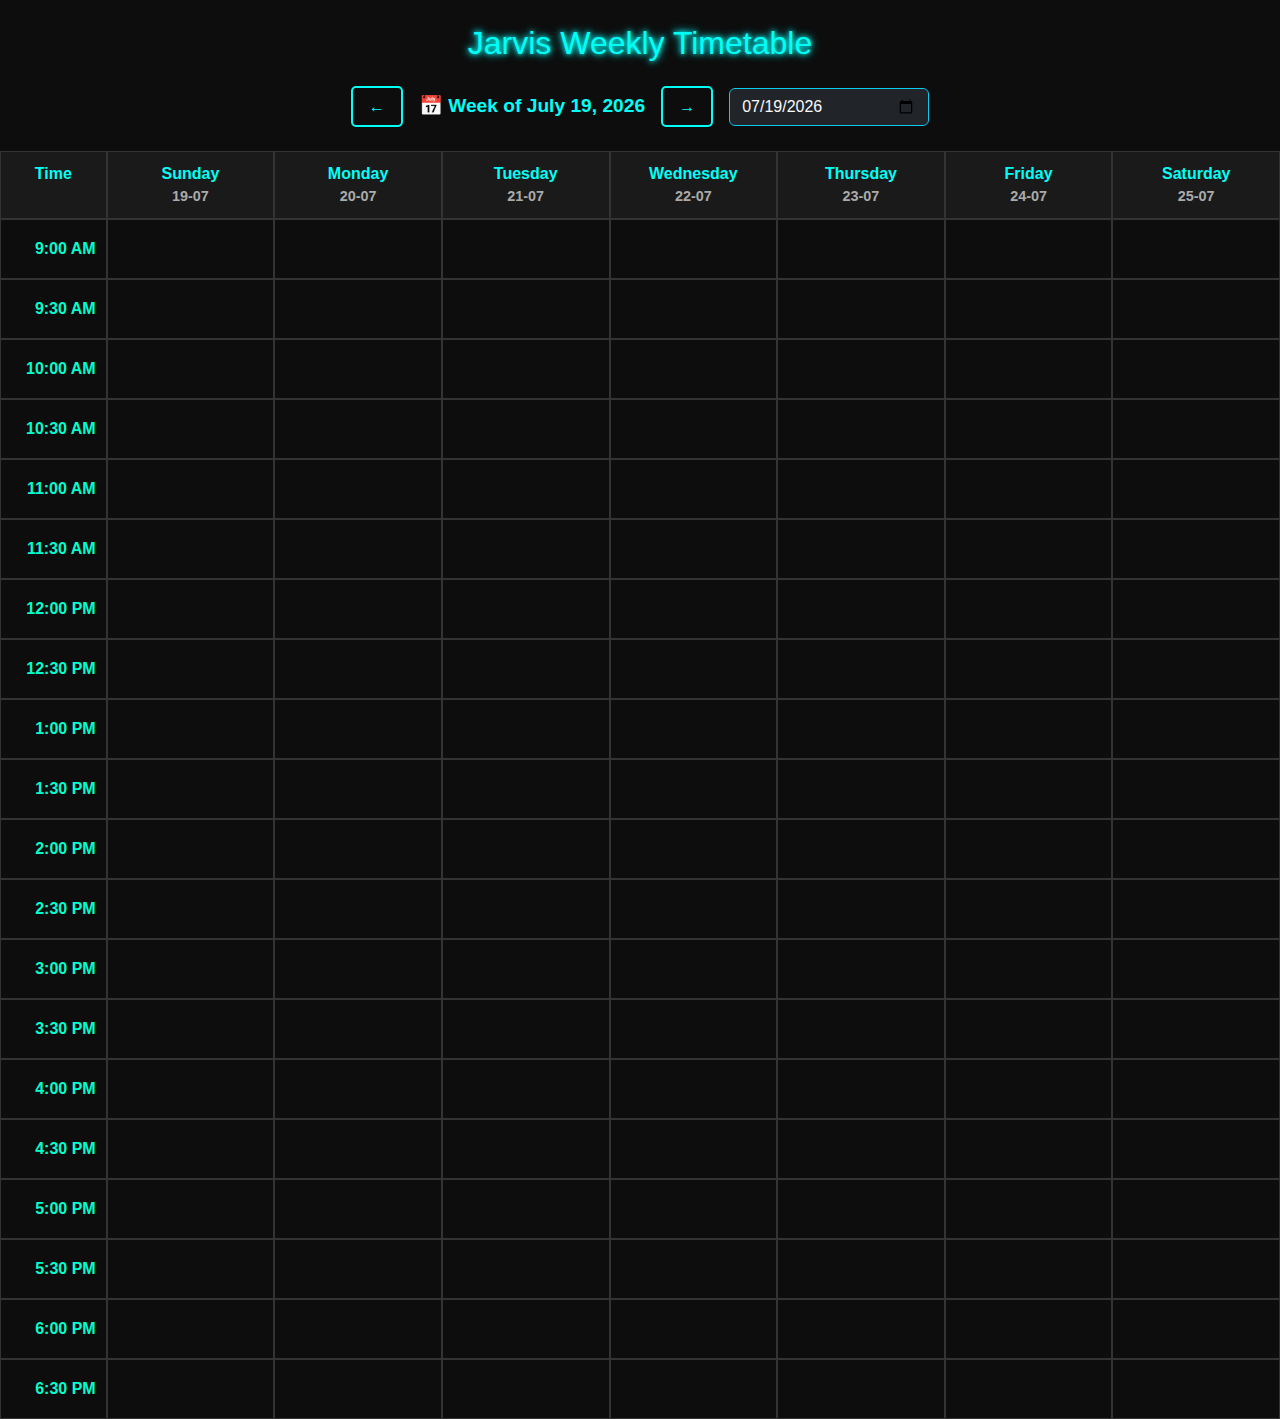
<file: backup/i.html>
<!DOCTYPE html>
<html lang="en">
<head>
  <meta charset="UTF-8">
  <title>Jarvis Timetable</title>
  <link href="https://cdn.jsdelivr.net/npm/bootstrap@5.3.3/dist/css/bootstrap.min.css" rel="stylesheet">
  <style>
    body {
          background-color: #0d0d0d;
          color: #00fff7;
          font-family: 'Segoe UI', sans-serif;
        }

        .label-glow {
          text-shadow: 0 0 5px #00fff7, 0 0 10px #00fff7;
        }

        .custom-week-picker {
          display: flex;
          align-items: center;
          justify-content: center;
          gap: 1rem;
          margin-bottom: 1.5rem;
        }

        .arrow-btn {
          background-color: transparent;
          color: #00fff7;
          border: 2px solid #00fff7;
          border-radius: 5px;
          padding: 0.4rem 1rem;
          font-weight: bold;
          transition: all 0.3s ease;
        }

        .arrow-btn:hover {
          background-color: #00fff7;
          color: #0d0d0d;
        }

        .week-label {
          font-size: 1.2rem;
          font-weight: bold;
        }

        .day-header {
          background-color: #1a1a1a;
          padding: 10px;
          text-align: center;
          border: 1px solid #333;
          font-weight: bold;
          color: #00fff7;
        }

        .date-text {
          font-size: 0.9rem;
          color: #aaa;
          display: block;
        }

        .time-col {
          text-align: right;
          padding-right: 10px;
          color: #00ffcc;
          font-weight: bold;
          border: 1px solid #333;
          height: 60px;
        }

        .time-slot {
          border: 1px solid #333;
          height: 60px;
        }

        .form-control {
          max-width: 200px;
        }
  </style>

</head>
<body>
<div class="container-fluid mt-4">
  <h2 class="text-center label-glow mb-4">Jarvis Weekly Timetable</h2>

  <!-- Week Navigation + Calendar Picker -->
  <div class="custom-week-picker">
    <button class="arrow-btn" id="prevWeek">&larr;</button>
    <div class="week-label" id="weekLabel">Loading...</div>
    <button class="arrow-btn" id="nextWeek">&rarr;</button>
    <input type="date" id="weekPicker" class="form-control bg-dark text-light border-info" />
  </div>

  <!-- Day Headers -->
  <div class="row" id="dayHeaders"></div>

  <!-- Time Table Grid -->
  <div id="timetable"></div>
</div>

<script>
  const timetable = document.getElementById('timetable');
  const dayHeaders = document.getElementById('dayHeaders');
  const weekLabel = document.getElementById('weekLabel');
  const weekPicker = document.getElementById('weekPicker');

  let currentSunday = getStartOfWeek(new Date());

  const startHour = 9;
  const endHour = 19;
  const days = ['Sunday', 'Monday', 'Tuesday', 'Wednesday', 'Thursday', 'Friday', 'Saturday'];

  function getStartOfWeek(date) {
    const d = new Date(date);
    const day = d.getDay(); // Sunday = 0
    d.setDate(d.getDate() - day);
    d.setHours(0, 0, 0, 0);
    return d;
  }

  function formatDate(date) {
    return `${date.getDate().toString().padStart(2, '0')}-${(date.getMonth() + 1).toString().padStart(2, '0')}`;
  }

  function formatAMPM(hours, minutes) {
    let period = hours >= 12 ? 'PM' : 'AM';
    hours = hours % 12;
    if (hours === 0) hours = 12;
    return `${hours}:${minutes.toString().padStart(2, '0')} ${period}`;
  }

  function updateWeekLabel(startDate) {
    const options = { year: 'numeric', month: 'long', day: 'numeric' };
    const endDate = new Date(startDate);
    endDate.setDate(startDate.getDate() + 6);
    weekLabel.textContent = `📅 Week of ${startDate.toLocaleDateString(undefined, options)}`;
    weekPicker.value = startDate.toISOString().split('T')[0];
  }

  function generateDayHeaders(startDate) {
    dayHeaders.innerHTML = '';
    const timeHeader = document.createElement('div');
    timeHeader.className = 'col-1 day-header';
    timeHeader.innerHTML = 'Time';
    dayHeaders.appendChild(timeHeader);

    for (let i = 0; i < 7; i++) {
      const day = new Date(startDate);
      day.setDate(startDate.getDate() + i);
      const col = document.createElement('div');
      col.className = 'col day-header';
      col.innerHTML = `${days[i]}<span class="date-text">${formatDate(day)}</span>`;
      dayHeaders.appendChild(col);
    }
  }

  function generateTimetable() {
    timetable.innerHTML = '';
    for (let h = startHour; h < endHour; h++) {
      for (let m = 0; m < 60; m += 30) {
        const time = formatAMPM(h, m);
        const row = document.createElement('div');
        row.className = 'row';

        const timeCol = document.createElement('div');
        timeCol.className = 'col-1 time-col d-flex align-items-center justify-content-end';
        timeCol.textContent = time;
        row.appendChild(timeCol);

        for (let d = 0; d < 7; d++) {
          const cell = document.createElement('div');
          cell.className = 'col time-slot';
          row.appendChild(cell);
        }

        timetable.appendChild(row);
      }
    }
  }

  function refreshCalendar() {
    updateWeekLabel(currentSunday);
    generateDayHeaders(currentSunday);
    generateTimetable();
  }

  document.getElementById('prevWeek').addEventListener('click', () => {
    currentSunday.setDate(currentSunday.getDate() - 7);
    refreshCalendar();
  });

  document.getElementById('nextWeek').addEventListener('click', () => {
    currentSunday.setDate(currentSunday.getDate() + 7);
    refreshCalendar();
  });

  weekPicker.addEventListener('change', (e) => {
    currentSunday = getStartOfWeek(new Date(e.target.value));
    refreshCalendar();
  });

  refreshCalendar();
</script>
</body>
</html>
</file>
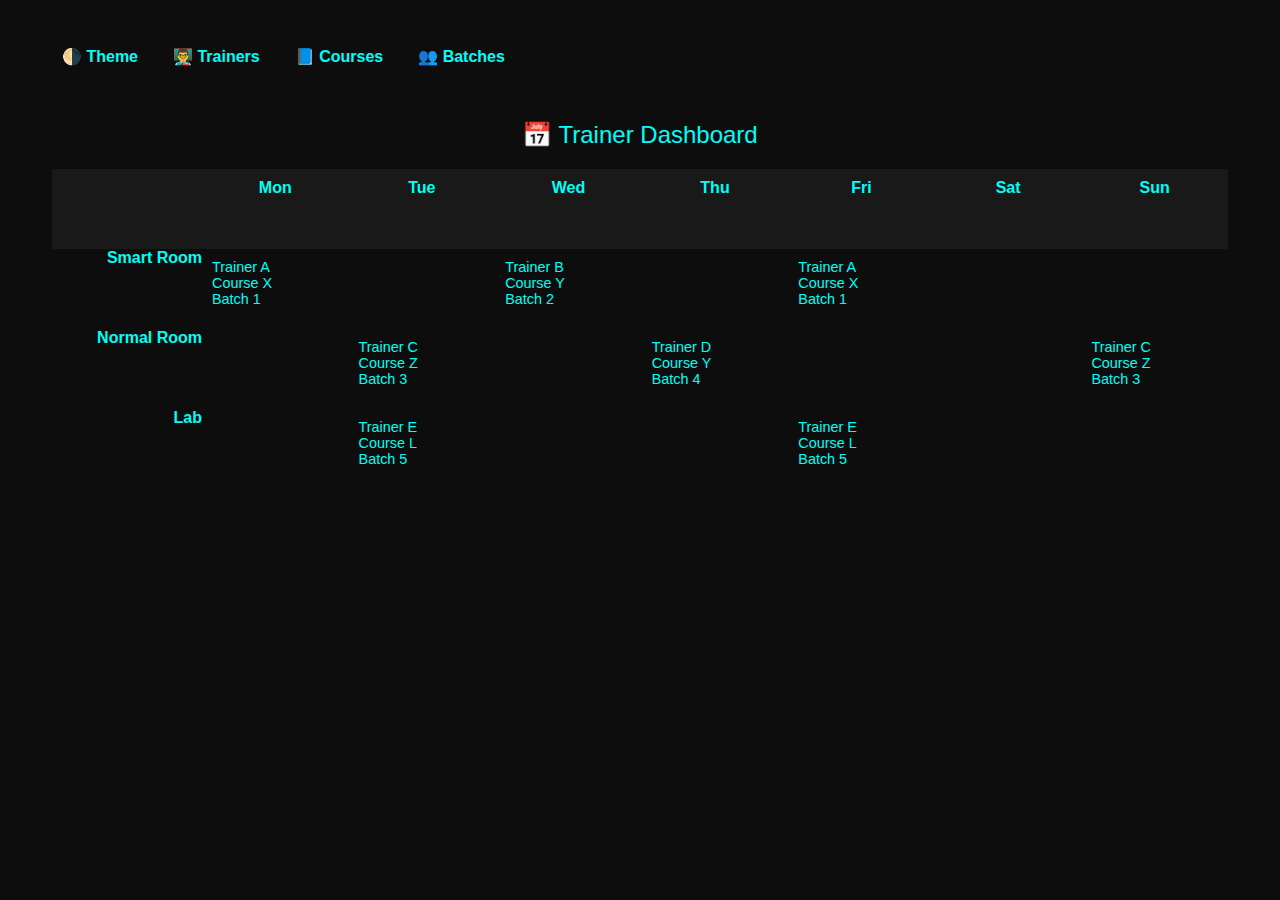
<file: src/main/resources/static/dashboard.html>
<!DOCTYPE html>
<html lang="en">
<head>
  <meta charset="UTF-8" />
  <meta name="viewport" content="width=device-width, initial-scale=1.0" />
  <title>Trainer Dashboard</title>

  <!-- Link to dynamic theme styles and script -->
  <link rel="stylesheet" href="style.css" id="theme-style" />
  <script src="script.js" defer></script>

  <style>
    body {
      margin: 0;
      font-family: Arial, sans-serif;
    }

    .navbar {
      display: flex;
      gap: 15px;
      padding: 10px 20px;
      background-color: var(--c2);
      border-bottom: 2px solid var(--c3);
    }

    .navbar a {
      color: var(--c3);
      text-decoration: none;
      font-weight: bold;
      padding: 5px 10px;
      border-radius: 8px;
      transition: 0.2s;
    }

    .navbar a:hover {
      background-color: var(--c1);
      color: var(--c2);
    }

    .dashboard {
      padding: 20px;
    }

    .calendar {
      display: grid;
      grid-template-columns: 150px repeat(7, 1fr);
      border: 1px solid var(--c3);
    }

    .calendar .header, .calendar .cell {
      border: 1px solid var(--c3);
      padding: 10px;
      min-height: 60px;
    }

    .header {
      background-color: rgba(255, 255, 255, 0.05);
      font-weight: bold;
      text-align: center;
    }

    .room {
      font-weight: bold;
      text-align: right;
    }

    .cell {
      font-size: 0.9rem;
    }

    .title {
      text-align: center;
      margin: 20px 0;
      font-size: 1.5rem;
    }
  </style>
</head>
<body>

  <!-- Navigation Links -->
  <div class="navbar">
    <a href="theme.html">🌗 Theme</a>
    <a href="trainer.html">👨‍🏫 Trainers</a>
    <a href="course.html">📘 Courses</a>
    <a href="batch.html">👥 Batches</a>
  </div>

  <div class="dashboard">
    <div class="title">📅 Trainer Dashboard</div>

    <div class="calendar">
      <!-- Top Row: Days -->
      <div class="header"></div>
      <div class="header">Mon</div>
      <div class="header">Tue</div>
      <div class="header">Wed</div>
      <div class="header">Thu</div>
      <div class="header">Fri</div>
      <div class="header">Sat</div>
      <div class="header">Sun</div>

      <!-- Smart Room -->
      <div class="room">Smart Room</div>
      <div class="cell">Trainer A<br>Course X<br>Batch 1</div>
      <div class="cell"></div>
      <div class="cell">Trainer B<br>Course Y<br>Batch 2</div>
      <div class="cell"></div>
      <div class="cell">Trainer A<br>Course X<br>Batch 1</div>
      <div class="cell"></div>
      <div class="cell"></div>

      <!-- Normal Room -->
      <div class="room">Normal Room</div>
      <div class="cell"></div>
      <div class="cell">Trainer C<br>Course Z<br>Batch 3</div>
      <div class="cell"></div>
      <div class="cell">Trainer D<br>Course Y<br>Batch 4</div>
      <div class="cell"></div>
      <div class="cell"></div>
      <div class="cell">Trainer C<br>Course Z<br>Batch 3</div>

      <!-- Lab -->
      <div class="room">Lab</div>
      <div class="cell"></div>
      <div class="cell">Trainer E<br>Course L<br>Batch 5</div>
      <div class="cell"></div>
      <div class="cell"></div>
      <div class="cell">Trainer E<br>Course L<br>Batch 5</div>
      <div class="cell"></div>
      <div class="cell"></div>
    </div>
  </div>

</body>
</html>
</file>
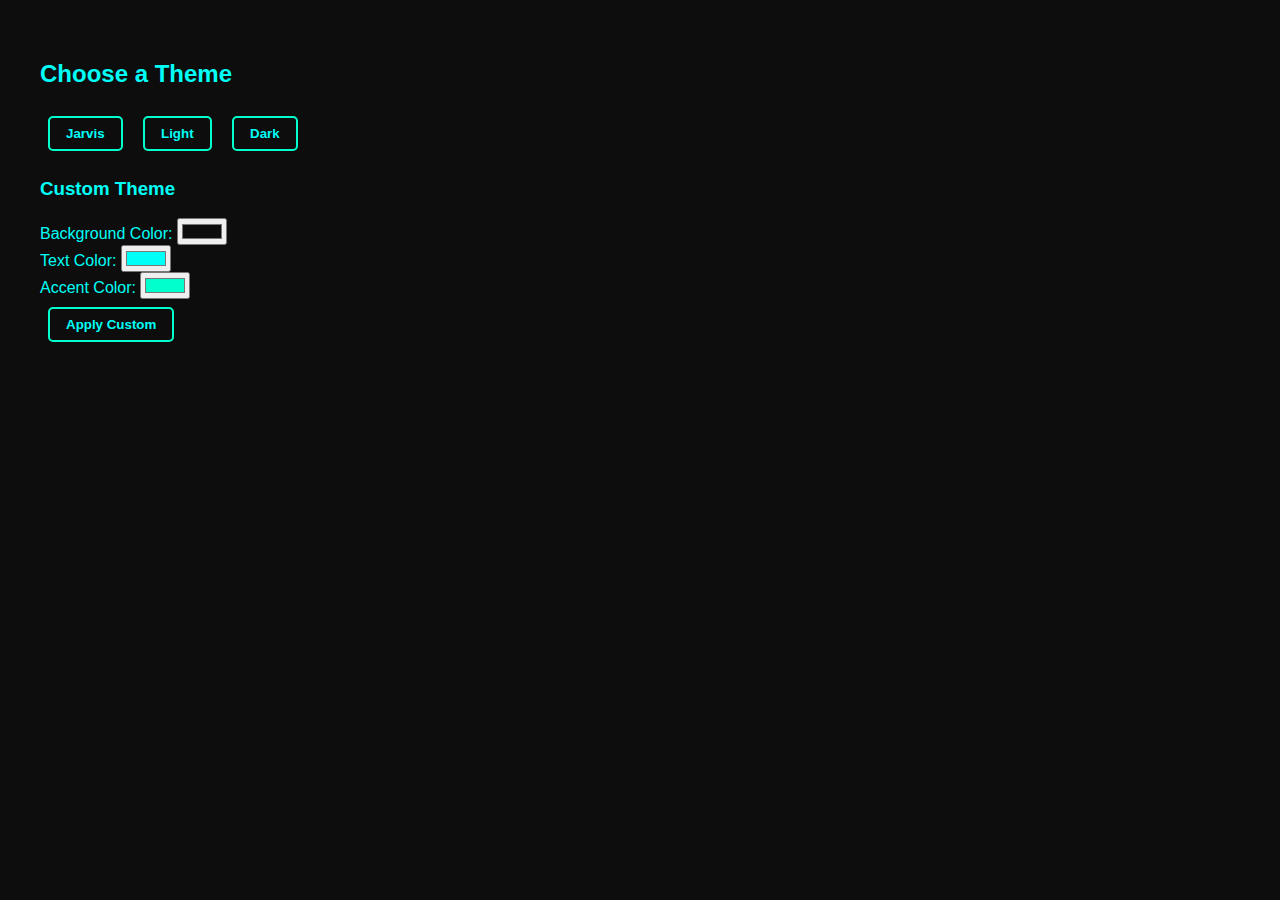
<file: src/main/resources/static/theme.html>
<!DOCTYPE html>
<html lang="en">
<head>
  <meta charset="UTF-8" />
  <meta name="viewport" content="width=device-width, initial-scale=1.0" />
  <title>Theme Selector</title>
  <link rel="stylesheet" href="style.css" />
  <script src="script.js" defer></script>
</head>
<body>

  <h2 id="main-heading">Choose a Theme</h2>

  <button class="theme-btn" onclick="applyJarvis()">Jarvis</button>
  <button class="theme-btn" onclick="applyLight()">Light</button>
  <button class="theme-btn" onclick="applyDark()">Dark</button>

  <h3>Custom Theme</h3>
  <label>Background Color: <input type="color" id="bg" value="#0d0d0d"></label><br>
  <label>Text Color: <input type="color" id="text" value="#00fff7"></label><br>
  <label>Accent Color: <input type="color" id="accent" value="#00ffcc"></label><br>
  <button class="theme-btn" onclick="applyCustom()">Apply Custom</button>

  <script>
    function applyJarvis() {
      setThemeColors('#0d0d0d', '#00fff7', '#00ffcc');
    }

    function applyLight() {
      setThemeColors('#ffffff', '#000000', '#007bff');
    }

    function applyDark() {
      setThemeColors('#121212', '#ffffff', '#aaaaaa');
    }

    function applyCustom() {
      const bg = document.getElementById('bg').value;
      const text = document.getElementById('text').value;
      const accent = document.getElementById('accent').value;
      setThemeColors(bg, text, accent);
    }
  </script>

</body>
</html>
</file>
<file: src/main/resources/static/style.css>
:root {
  --bg-color: #0d0d0d;
  --text-color: #00fff7;
  --accent-color: #00ffcc;
}

body {
  background-color: var(--bg-color);
  color: var(--text-color);
  font-family: 'Segoe UI', sans-serif;
  padding: 2rem;
  transition: all 0.3s ease;
}

.theme-btn {
  margin: 0.5rem;
  padding: 0.5rem 1rem;
  border: 2px solid var(--accent-color);
  background-color: transparent;
  color: var(--text-color);
  border-radius: 5px;
  font-weight: bold;
  cursor: pointer;
  transition: all 0.3s ease;
}

.theme-btn:hover {
  background-color: var(--accent-color);
  color: var(--bg-color);
}
</file>
